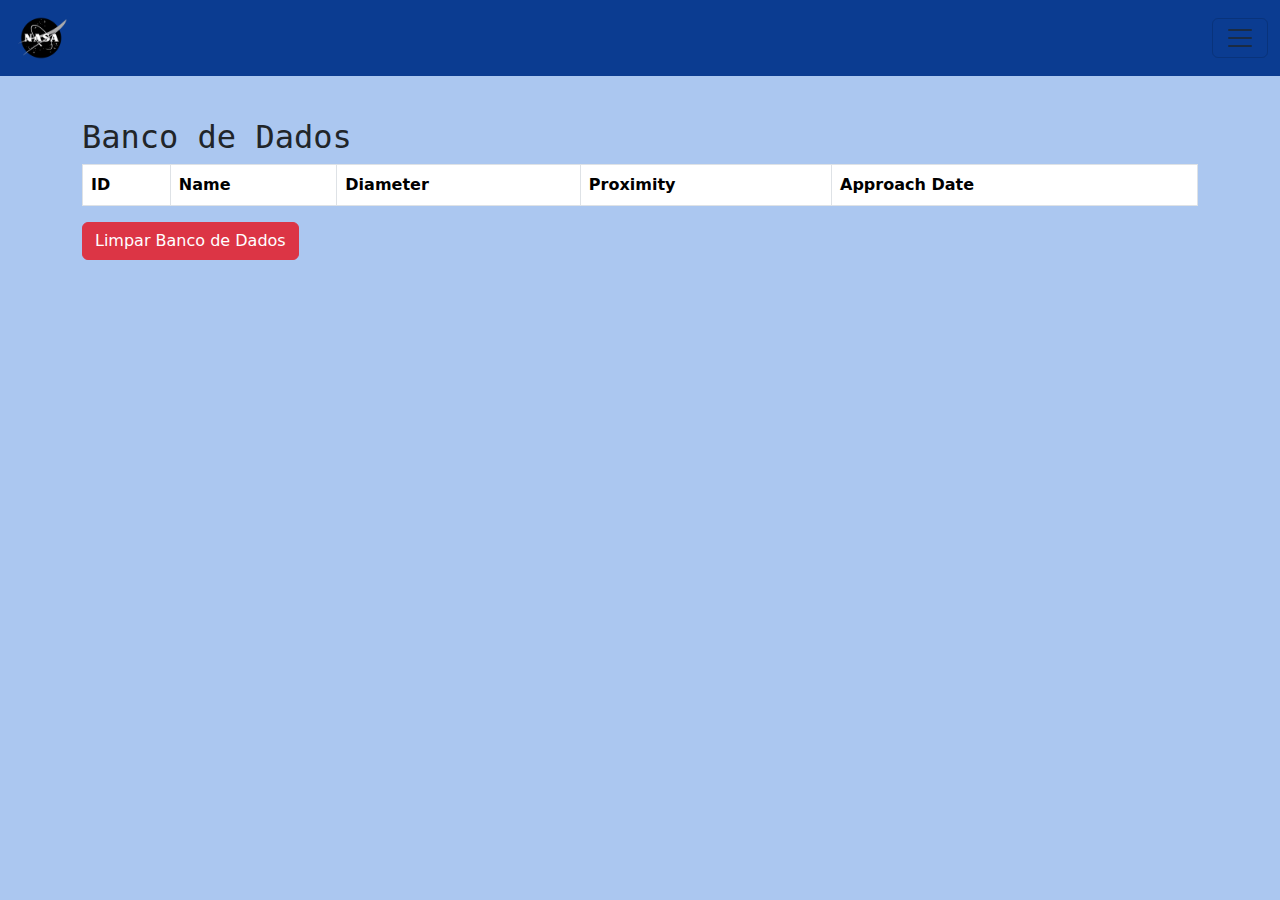
<file: nasa/banco.html>
<!DOCTYPE html>
<html lang="pt-br">

<head>
    <meta charset="UTF-8">
    <meta name="viewport" content="width=device-width, initial-scale=1.0">
    <title>Banco de Dados</title>
    <link href="https://cdn.jsdelivr.net/npm/bootstrap@5.3.3/dist/css/bootstrap.min.css" rel="stylesheet">
    <link rel="stylesheet" href="style.css">
</head>

<body>
    <nav class="navbar fixed-top">
        <div class="container-fluid">
            <img src="images/logo.png" alt="" style="width: 60px; height: auto;">
            <button class="navbar-toggler" type="button" data-bs-toggle="offcanvas" data-bs-target="#offcanvasNavbar" aria-controls="offcanvasNavbar" aria-label="Toggle navigation">
                <span class="navbar-toggler-icon"></span>
            </button>
            <div class="offcanvas offcanvas-end" tabindex="-1" id="offcanvasNavbar" aria-labelledby="offcanvasNavbarLabel">
                <div class="offcanvas-header">
                    <h5 class="offcanvas-title" id="offcanvasNavbarLabel">NASA</h5>
                    <button type="button" class="btn-close" data-bs-dismiss="offcanvas" aria-label="Close"></button>
                </div>
                <div class="offcanvas-body">
                    <ul class="navbar-nav justify-content-end flex-grow-1 pe-3">
                        <li class="nav-item">
                            <a class="nav-link" href="index.html">Asteroides</a>
                        </li>
                        <li class="nav-item">
                            <a class="nav-link active" href="banco.html">Banco de Dados</a>
                        </li>
                        <li class="nav-item">
                            <a class="nav-link" href="logs.html">Logs</a>
                        </li>
                    </ul>
                </div>
            </div>
        </div>
    </nav>

    <div class="container mt-5">
        <h2>Banco de Dados</h2>
        <table class="table table-bordered">
            <thead>
                <tr>
                    <th>ID</th>
                    <th>Name</th>
                    <th>Diameter</th>
                    <th>Proximity</th>
                    <th>Approach Date</th>
                </tr>
            </thead>
            <tbody id="asteroidsTable">
            </tbody>
        </table>

        <div class="mt-3">
            <button id="clearDatabaseBtn" class="btn btn-danger">Limpar Banco de Dados</button>
        </div>
    </div>

    <script>
        async function fetchAsteroides() {
            try {
                const response = await fetch('http://localhost/nasa/php/asteroide_listar.php');
                const data = await response.json();

                if (data && data.length > 0) {
                    const tableBody = document.getElementById('asteroidsTable');
                    tableBody.innerHTML = '';

                    data.forEach(asteroid => {
                        const row = document.createElement('tr');
                        
                        row.innerHTML = `
                            <td>${asteroid.id}</td>
                            <td>${asteroid.name}</td>
                            <td>${asteroid.diameter}</td>
                            <td>${asteroid.proximity}</td>
                            <td>${asteroid.approach_data}</td>
                        `;
                        
                        tableBody.appendChild(row);
                    });
                } else {
                    console.log('Nenhum dado encontrado');
                }
            } catch (error) {
                console.error('Erro ao buscar asteroides:', error);
            }
        }

        async function limparBancoDeDados() {
            if (confirm('Tem certeza de que deseja limpar todo o banco de dados? Esta ação é irreversível.')) {
                try {
                    const response = await fetch('http://localhost/nasa/php/limpar_banco.php', {
                        method: 'POST'
                    });

                    const result = await response.json();

                    if (result.success) {
                        alert(result.message);
                        document.getElementById('asteroidsTable').innerHTML = '';
                    } else {
                        alert(`Erro: ${result.message}`);
                    }
                } catch (error) {
                    console.error('Erro ao limpar banco de dados:', error);
                    alert('Erro ao tentar limpar o banco de dados. Verifique a conexão.');
                }
            }
        }

        document.getElementById('clearDatabaseBtn').addEventListener('click', limparBancoDeDados);

        window.onload = fetchAsteroides;
    </script>

    <script src="https://cdn.jsdelivr.net/npm/bootstrap@5.3.3/dist/js/bootstrap.bundle.min.js" integrity="sha384-YvpcrYf0tY3lHB60NNkmXc5s9fDVZLESaAA55NDzOxhy9GkcIdslK1eN7N6jIeHz" crossorigin="anonymous"></script>

</body>

</html>
</file>
<file: nasa/style.css>
body {
    padding-top: 70px;
    background-color: rgb(171, 199, 240); 
}

.navbar {
    background-color: rgb(11, 60, 145);
}

.offcanvas-header {
    background-color: rgb(11, 60, 145);
}

.offcanvas-title {
    color: white;
}

.offcanvas-body {
    background-color: rgb(171, 199, 240);
}

.container {
    margin-top: 5px;
}

h2 {
    font-family: monospace;
}

p {
    font-family: Arial, Helvetica, sans-serif;
}

.footer {
    background-color: rgb(42, 42, 42);
    color: white;
    padding: 4px 0;
}
</file>
